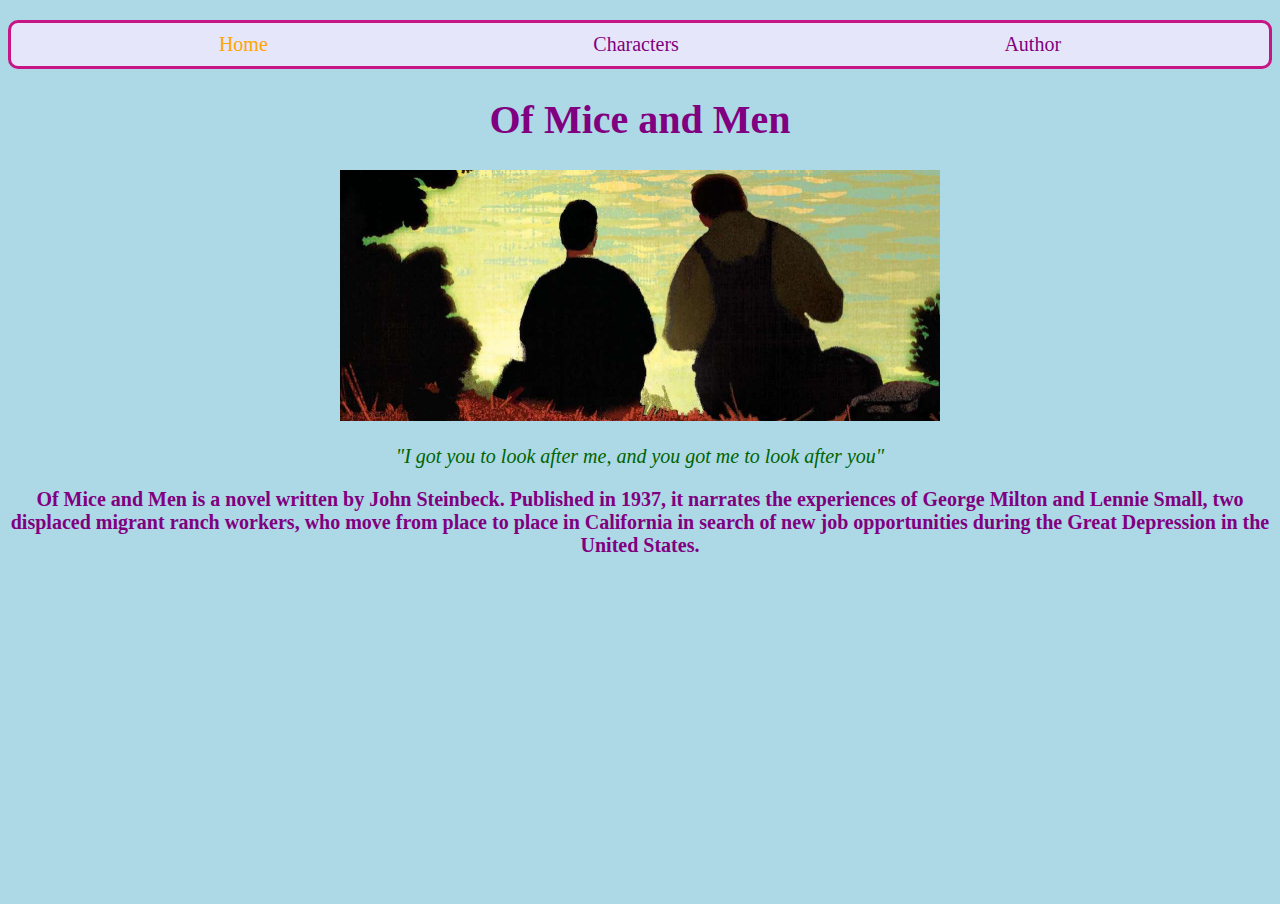
<file: index.html>
<!DOCTYPE html>
<html>
	<head>
		<title>Obra Literaria: Of Mice and Men</title>
		<link type="text/css" rel="stylesheet" href="styles.css"/>
		
		<meta charset="utf-8"/>
	</head>
	<body>
    <header>
      <nav>
      <ul>
    <center><li>Home</li>&emsp;&emsp;&emsp;&emsp;&emsp;&emsp;&emsp;&emsp;&emsp;&emsp;&emsp;&emsp;&emsp;&emsp;&emsp;&emsp;
    <li><a href="personajes.html">Characters</a></li>&emsp;&emsp;&emsp;&emsp;&emsp;&emsp;&emsp;&emsp;&emsp;&emsp;&emsp;&emsp;&emsp;&emsp;&emsp;&emsp;
    <li><a href="autor.html">Author</a></li></center>
</ul>
</nav>
    </header>
		<main>	

<center><h1>Of Mice and Men</h1></center>

<center><img src="7f653541f32d3cb2b70b7101b3034fba-1.jpg" width="600"></center>
  		
  		<center><p><i>"I got you to look after me, and you got me to look after you"</i></p></center>
  		<center><h3>Of Mice and Men is a novel written by John Steinbeck. Published in 1937, it narrates the experiences of George Milton and Lennie Small, two displaced migrant ranch workers, who move from place to place in California in search of new job opportunities during the Great Depression in the United States.</h3></center>
  
  <center><iframe width="560" height="315" src="https://www.youtube.com/embed/4872o4p_1yc" title="YouTube video player" frameborder="0" allow="accelerometer; autoplay; clipboard-write; encrypted-media; gyroscope; picture-in-picture" allowfullscreen></iframe></center>
	    
		</main>
  	<footer>
  	  
  	</footer>	
	</body>
</html>
</file>
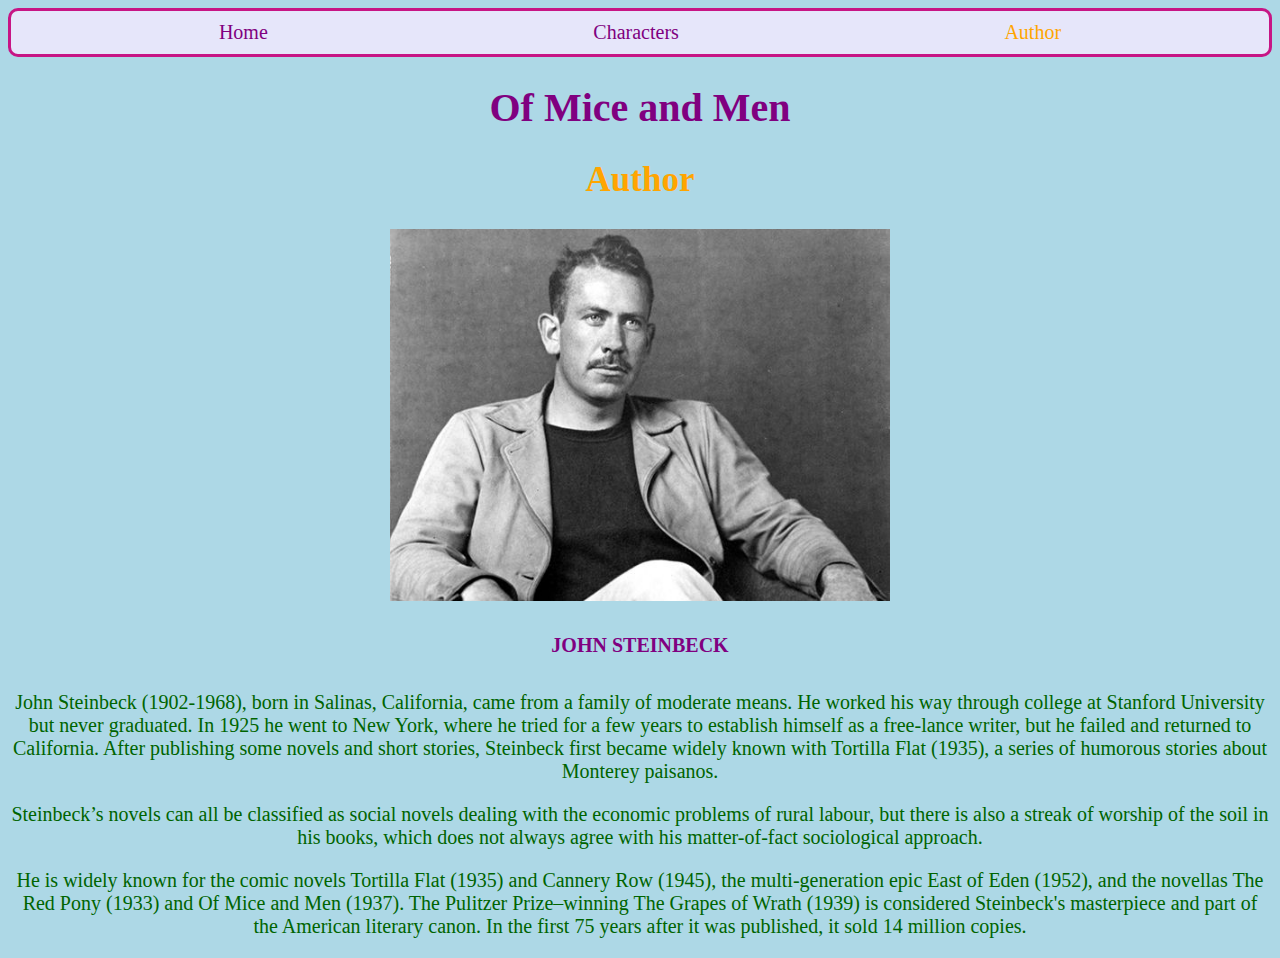
<file: autor.html>
<html>
	<head>
		<title>About The Author</title>
		<link type="text/css" rel="stylesheet" href="styles.css"/>
		<meta charset="utf-8"/>
	</head>
	<body>
    <header>
      <nav>
      <ul>
    <center><li><a href="index.html">Home</a></li>&emsp;&emsp;&emsp;&emsp;&emsp;&emsp;&emsp;&emsp;&emsp;&emsp;&emsp;&emsp;&emsp;&emsp;&emsp;&emsp;
    <li><a href="personajes.html">Characters</a></li>&emsp;&emsp;&emsp;&emsp;&emsp;&emsp;&emsp;&emsp;&emsp;&emsp;&emsp;&emsp;&emsp;&emsp;&emsp;&emsp;
    <li>Author</li></center>
</ul>
</nav>
    </header>
    <main>
      
      <center><h1>Of Mice and Men</h1></center>
      <center><h2>Author</h2></center>
      
      <center><j><img src="john-steinbeck.jpg" width="500"></j></center>
      
      <center><h5>JOHN STEINBECK</h5></center>
      
      <center><p>John Steinbeck (1902-1968), born in Salinas, California, came from a family of moderate means. He worked his way through college at Stanford University but never graduated. In 1925 he went to New York, where he tried for a few years to establish himself as a free-lance writer, but he failed and returned to California. After publishing some novels and short stories, Steinbeck first became widely known with Tortilla Flat (1935), a series of humorous stories about Monterey paisanos.</p>
      
      <p>Steinbeck’s novels can all be classified as social novels dealing with the economic problems of rural labour, but there is also a streak of worship of the soil in his books, which does not always agree with his matter-of-fact sociological approach.</p>
      
      <p>He is widely known for the comic novels Tortilla Flat (1935) and Cannery Row (1945), the multi-generation epic East of Eden (1952), and the novellas The Red Pony (1933) and Of Mice and Men (1937). The Pulitzer Prize–winning The Grapes of Wrath (1939) is considered Steinbeck's masterpiece and part of the American literary canon. In the first 75 years after it was published, it sold 14 million copies.</p></center>
      
    </main>
    </body>
    </html>
</file>
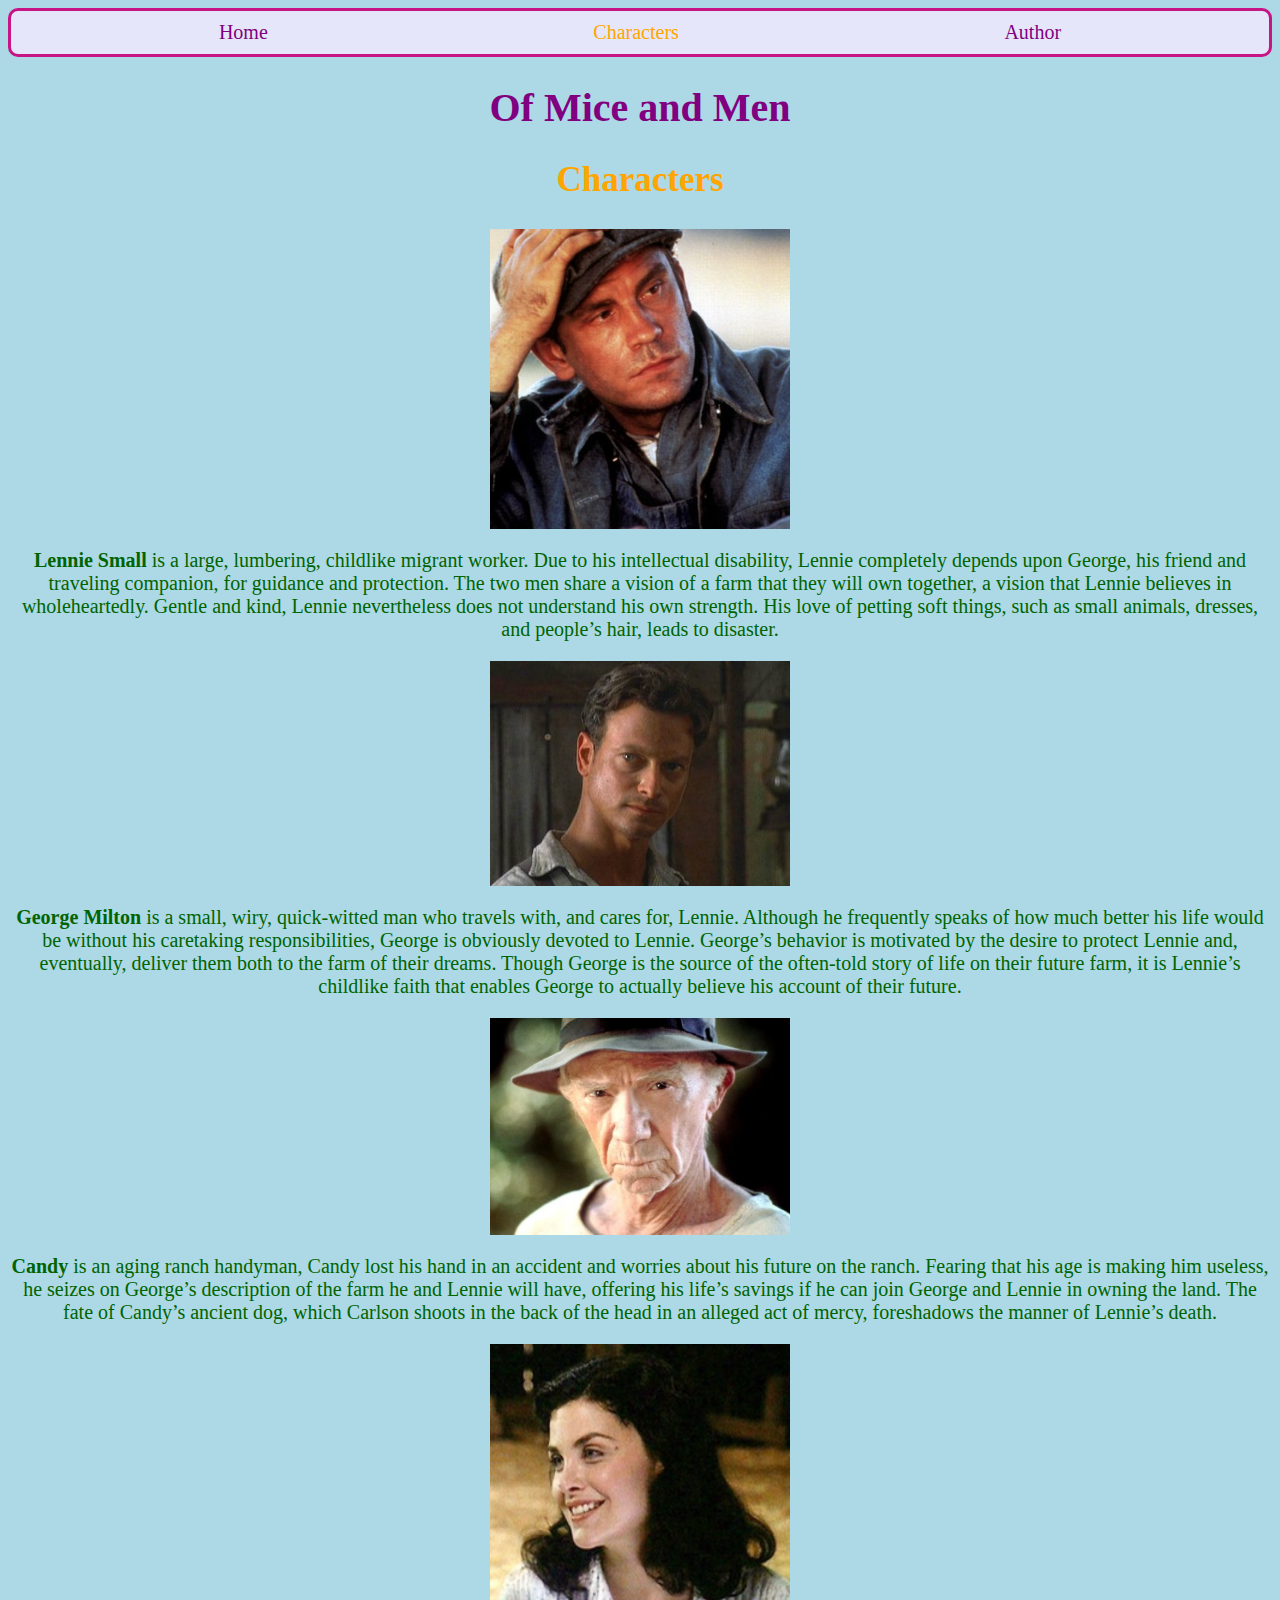
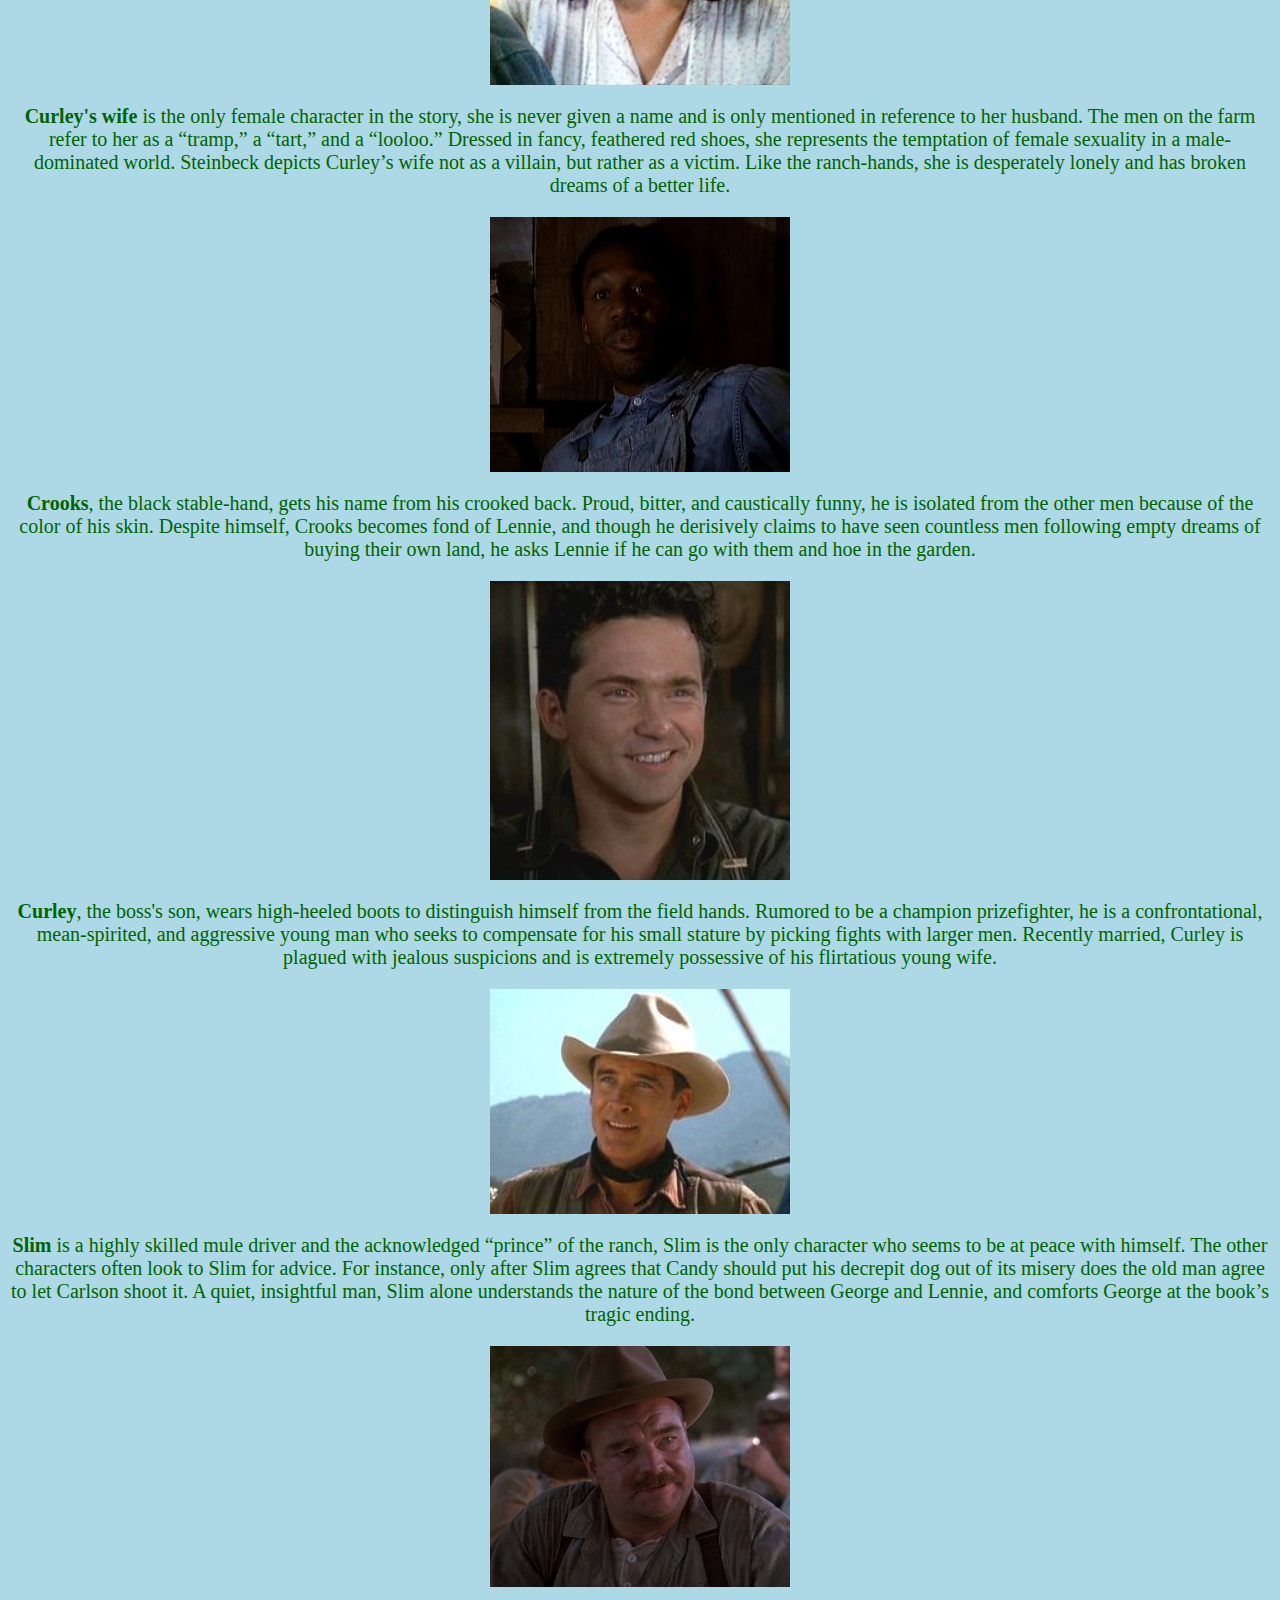
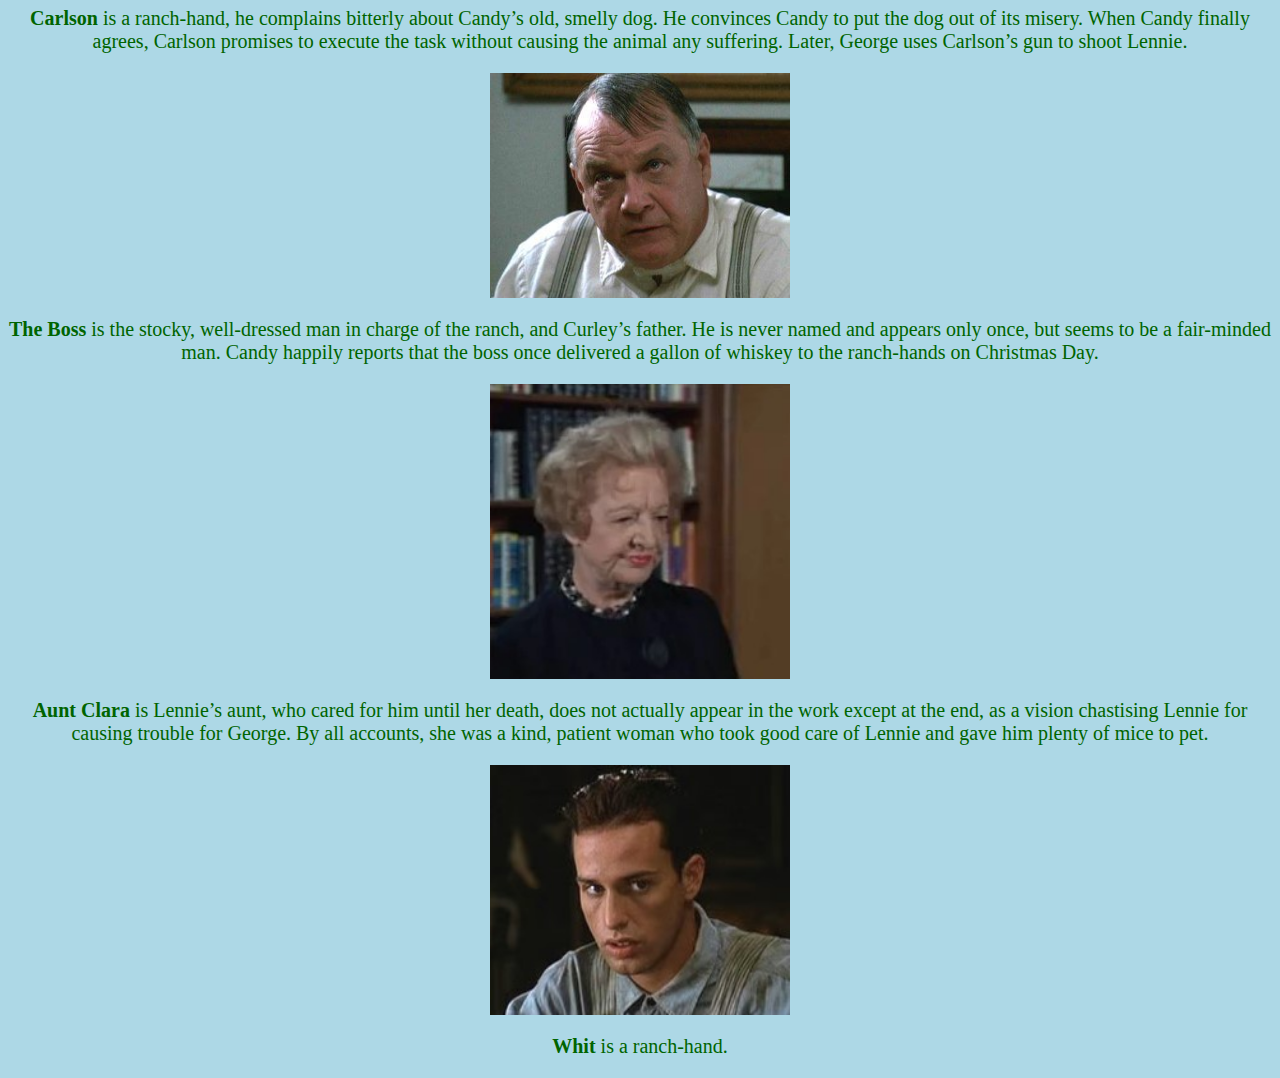
<file: personajes.html>
<html>
	<head>
		<title>About The Characters</title>
		<link type="text/css" rel="stylesheet" href="styles.css"/>
		<meta charset="utf-8"/>
	</head>
	<body>
    <header>
      <nav>
      <ul>
    <center><li><a href="index.html">Home</a></li>&emsp;&emsp;&emsp;&emsp;&emsp;&emsp;&emsp;&emsp;&emsp;&emsp;&emsp;&emsp;&emsp;&emsp;&emsp;&emsp;
    <li>Characters</li>&emsp;&emsp;&emsp;&emsp;&emsp;&emsp;&emsp;&emsp;&emsp;&emsp;&emsp;&emsp;&emsp;&emsp;&emsp;&emsp;
    <li><a href="autor.html">Author</a></li></center>
</ul>
</nav>
    </header>
    <main>
      
      <center><h1>Of Mice and Men</h1></center>
      <center><h2>Characters</h2></center>
      
      <center><img src="lennie-small.jpeg" width="300">
      
        <p><strong>Lennie Small</strong> is a large, lumbering, childlike migrant worker. Due to his intellectual disability, Lennie completely depends upon George, his friend and traveling companion, for guidance and protection. The two men share a vision of a farm that they will own together, a vision that Lennie believes in wholeheartedly. Gentle and kind, Lennie nevertheless does not understand his own strength. His love of petting soft things, such as small animals, dresses, and people’s hair, leads to disaster.</p>
      
      <img src="george-milton.jpg" width="300">
      
        <p><strong>George Milton</strong> is a small, wiry, quick-witted man who travels with, and cares for, Lennie. Although he frequently speaks of how much better his life would be without his caretaking responsibilities, George is obviously devoted to Lennie. George’s behavior is motivated by the desire to protect Lennie and, eventually, deliver them both to the farm of their dreams. Though George is the source of the often-told story of life on their future farm, it is Lennie’s childlike faith that enables George to actually believe his account of their future.</p>
      
      <img src="candy.png" width="300">
      
        <p><strong>Candy</strong> is an aging ranch handyman, Candy lost his hand in an accident and worries about his future on the ranch. Fearing that his age is making him useless, he seizes on George’s description of the farm he and Lennie will have, offering his life’s savings if he can join George and Lennie in owning the land. The fate of Candy’s ancient dog, which Carlson shoots in the back of the head in an alleged act of mercy, foreshadows the manner of Lennie’s death.</p>
      
      <img src="curleys-wife.jpg" width="300">
      
        <p><strong>Curley's wife</strong> is the only female character in the story, she is never given a name and is only mentioned in reference to her husband. The men on the farm refer to her as a “tramp,” a “tart,” and a “looloo.” Dressed in fancy, feathered red shoes, she represents the temptation of female sexuality in a male-dominated world. Steinbeck depicts Curley’s wife not as a villain, but rather as a victim. Like the ranch-hands, she is desperately lonely and has broken dreams of a better life.</p>
      
      <img src="crooks.jpg" width="300">
      
        <p><strong>Crooks</strong>, the black stable-hand, gets his name from his crooked back. Proud, bitter, and caustically funny, he is isolated from the other men because of the color of his skin. Despite himself, Crooks becomes fond of Lennie, and though he derisively claims to have seen countless men following empty dreams of buying their own land, he asks Lennie if he can go with them and hoe in the garden.</p>
      
      <img src="curley.jpg" width="300">
      
        <p><strong>Curley</strong>, the boss's son, wears high-heeled boots to distinguish himself from the field hands. Rumored to be a champion prizefighter, he is a confrontational, mean-spirited, and aggressive young man who seeks to compensate for his small stature by picking fights with larger men. Recently married, Curley is plagued with jealous suspicions and is extremely possessive of his flirtatious young wife.</p>
      
      <img src="slim-shady.jpg" width="300">
      
        <p><strong>Slim</strong> is a highly skilled mule driver and the acknowledged “prince” of the ranch, Slim is the only character who seems to be at peace with himself. The other characters often look to Slim for advice. For instance, only after Slim agrees that Candy should put his decrepit dog out of its misery does the old man agree to let Carlson shoot it. A quiet, insightful man, Slim alone understands the nature of the bond between George and Lennie, and comforts George at the book’s tragic ending.</p>
      
      <img src="carlson.jpg" width="300">
      
        <p><strong>Carlson</strong> is a ranch-hand, he complains bitterly about Candy’s old, smelly dog. He convinces Candy to put the dog out of its misery. When Candy finally agrees, Carlson promises to execute the task without causing the animal any suffering. Later, George uses Carlson’s gun to shoot Lennie.</p>
      
      <img src="boss.jpg" width="300">
      
        <p><strong>The Boss</strong> is the stocky, well-dressed man in charge of the ranch, and Curley’s father. He is never named and appears only once, but seems to be a fair-minded man. Candy happily reports that the boss once delivered a gallon of whiskey to the ranch-hands on Christmas Day.</p>
      
      <img src="aunt-clara.jpg" width="300">
      
        <p><strong>Aunt Clara</strong> is Lennie’s aunt, who cared for him until her death, does not actually appear in the work except at the end, as a vision chastising Lennie for causing trouble for George. By all accounts, she was a kind, patient woman who took good care of Lennie and gave him plenty of mice to pet.</p>
      
      <img src="whit.jpg" width="300">
      
        <p><strong>Whit</strong> is a ranch-hand.</p></center>
      
    </main>
    </body>
    </html>
</file>
<file: styles.css>
body {
  background-color: lightblue;
  font-family: "", sans-serif;
  color: white;
}
h1 {
  color: purple;
  font-family: "Papyrus", fantasy;
  font-size:40px;
}
h2 {
  color:orange;
  font-family:"Papyrus", fantasy;
  font-size:35px;
}
h3 {
  color: purple;
  font-family: "Papyrus", fantasy;
  font-size:20px;
}
h5 {
  color: purple;
  font-family: "Papyrus", fantasy;
  font-size:20px;
}
nav ul {
  background-color: lavender;
  border-style: solid;
  border-color: MediumVioletRed;
  border-width: 3px;
  padding: 10px;
  border-radius: 10px;
  font-size:20px;
}
nav ul li {
    list-style-type: none;
    display: inline;
    color: Orange;
    font-family: "Impact", serif;
}
nav ul li a {
    text-decoration: none;
    color: Purple;
}
p {
  color:darkgreen;
  font-size: 20px;
  font-family: "Times New Roman", serif;
}
.fotosPersonajes {
  display: flex ;
flex-direction: row ;
flex-wrap: wrap ;
justify-content: space-around ;
align-items: center ;
align-content: center ;
}
.fotosPersonajes img {
  border-radius: 50%;
  width: 200px;
  height: 200px;
  border-style: solid;
  border-width: thin;
  border-color: white;
}



















/**********************************
This section is for styling tables
***********************************/
table, th, td {
  border: 1px solid DarkRed;
  border-collapse: collapse;
}
tr {
  background-color: HoneyDew;
}
th, td {
  vertical-align: top;
  padding: 5px;
  text-align: left;
}
th {
  color: Red;
}
td {
  color: Red;
}
/********************************/
</file>
